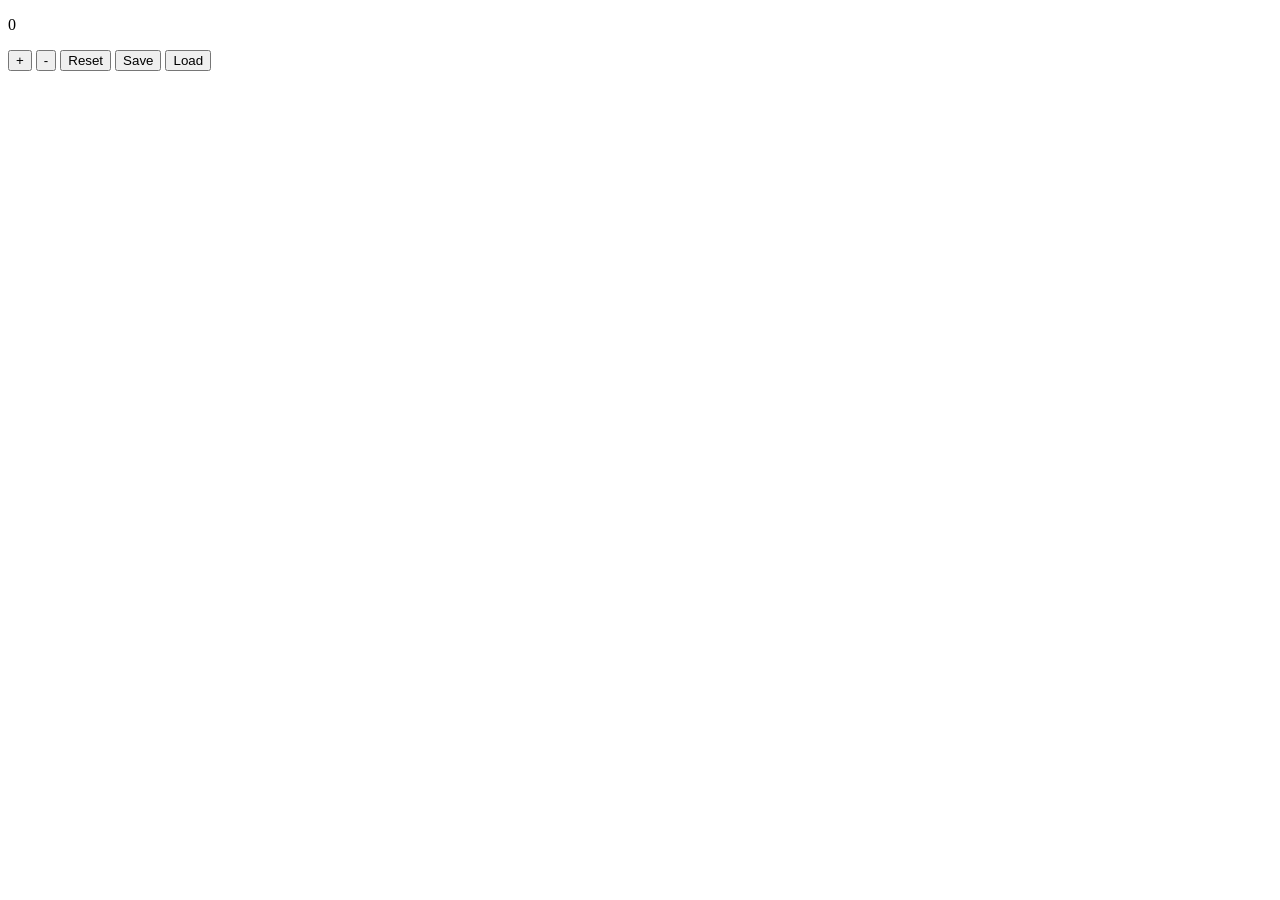
<file: index.html>
<!DOCTYPE html>
<html lang="en">
<head>
    <meta charset="UTF-8">
    <meta name="viewport" content="width=device-width, initial-scale=1.0">
    <title>Counter</title>
</head>
<body>
    
    <p id="demo"></p>

    <button id="plus">+</button>

    <button id="minus">-</button>

    <button id="reset">Reset</button>

    <button id="save">Save</button>

    <button id="load">Load</button>

    <script src="script.js"></script>

</body>
</html>
</file>
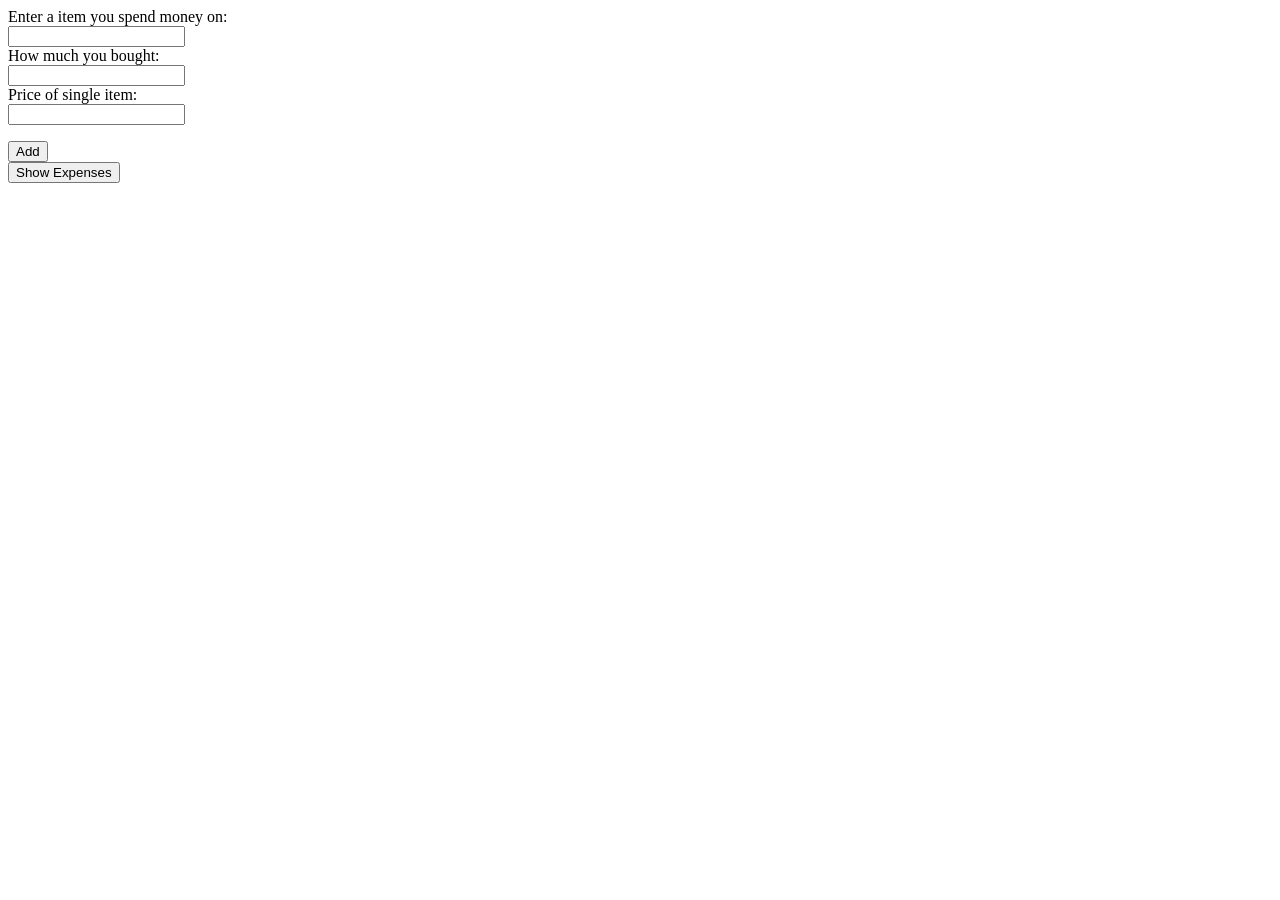
<file: ExpenseTracker/index.html>
<!DOCTYPE html>
<html lang="en">
<head>
    <meta charset="UTF-8">
    <meta name="viewport" content="width=device-width, initial-scale=1.0">
    <title>Expense Tracker</title>

</head>
<body>
    <label for="">Enter a item you spend money on:</label> <br>
    <input type="text" id="items"m> <br>

    <label for="">How much you bought:</label> <br>
    <input type="text" id="quantity"m> <br>

    <label for="">Price of single item:</label> <br>
    <input type="text" id="price"m> <br>

    <p id="demo"></p>

    <button id="add">Add</button> <br>
    <button id="expense">Show Expenses</button>

    <script src="script.js"></script>
</body>
</html>
</file>
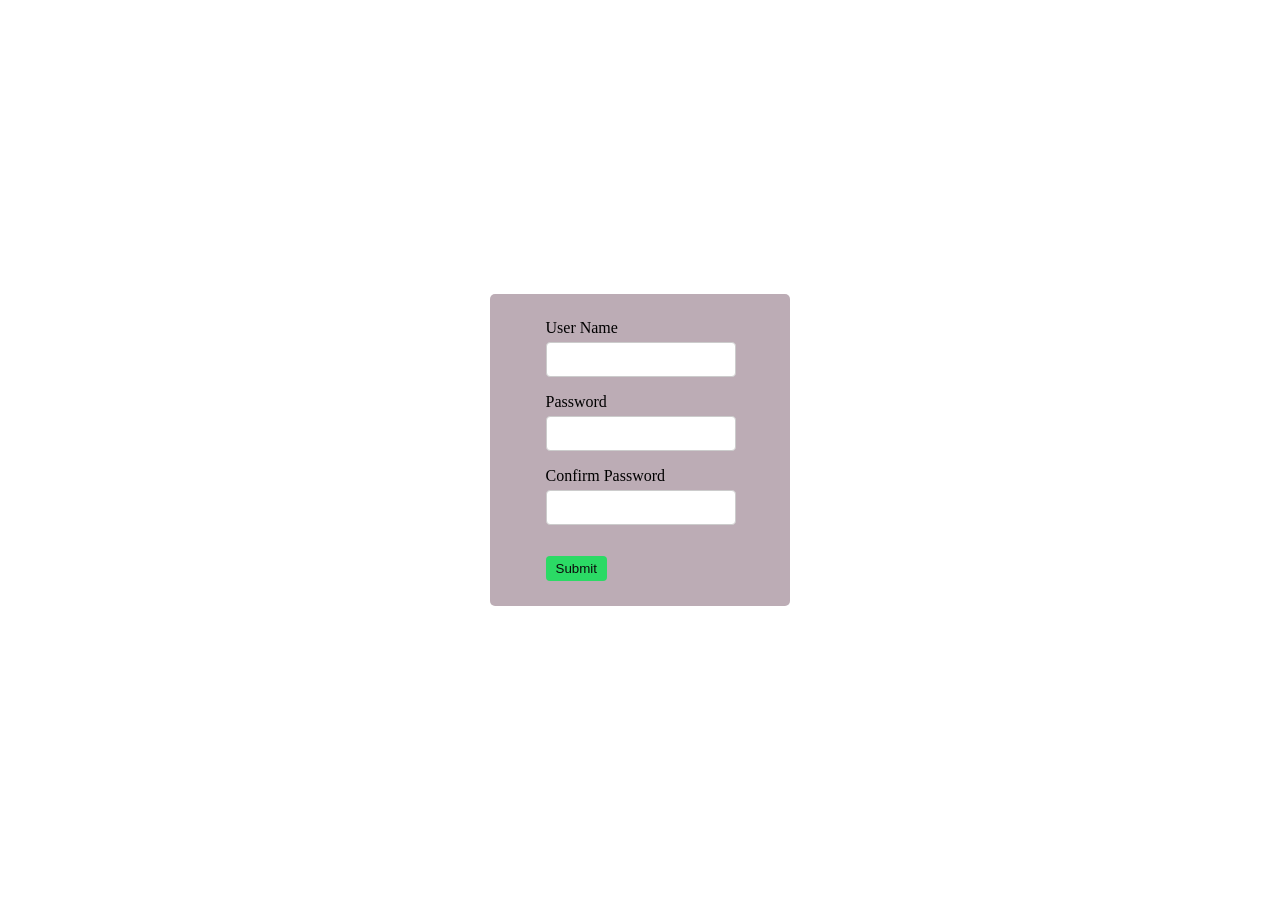
<file: form validation/index.html>
<!DOCTYPE html>
<html lang="en">

<head>
    <meta charset="UTF-8">
    <meta name="viewport" content="width=device-width, initial-scale=1.0">
    <title>Form Validation</title>
    <link rel="stylesheet" href="style.css">
</head>

<body>

    <form id="myForm" action="" onsubmit="validateForm(event)">
        <div class="innerContainer">

            <label for="">User Name</label> <br>
            <input type="text" id="userName"> <br>
            <p class="error" id="userError"></p>

            <label for="">Password</label> <br>
            <input type="password" id="password"> <br>
            <p class="error" id="passwordError"></p>

            <label for="">Confirm Password</label> <br>
            <input type="password" id="confirmPassword"> <br>
            <p class="error" id="confirmPasswordError1"></p>
            <p class="error" id="confirmPasswordError2"></p>

            <button type="submit" id="submit">Submit</button>
            
        </div>
    </form>
    
    <p id="demo"></p>

    <script src="script.js"></script>

</body>

</html>
</file>
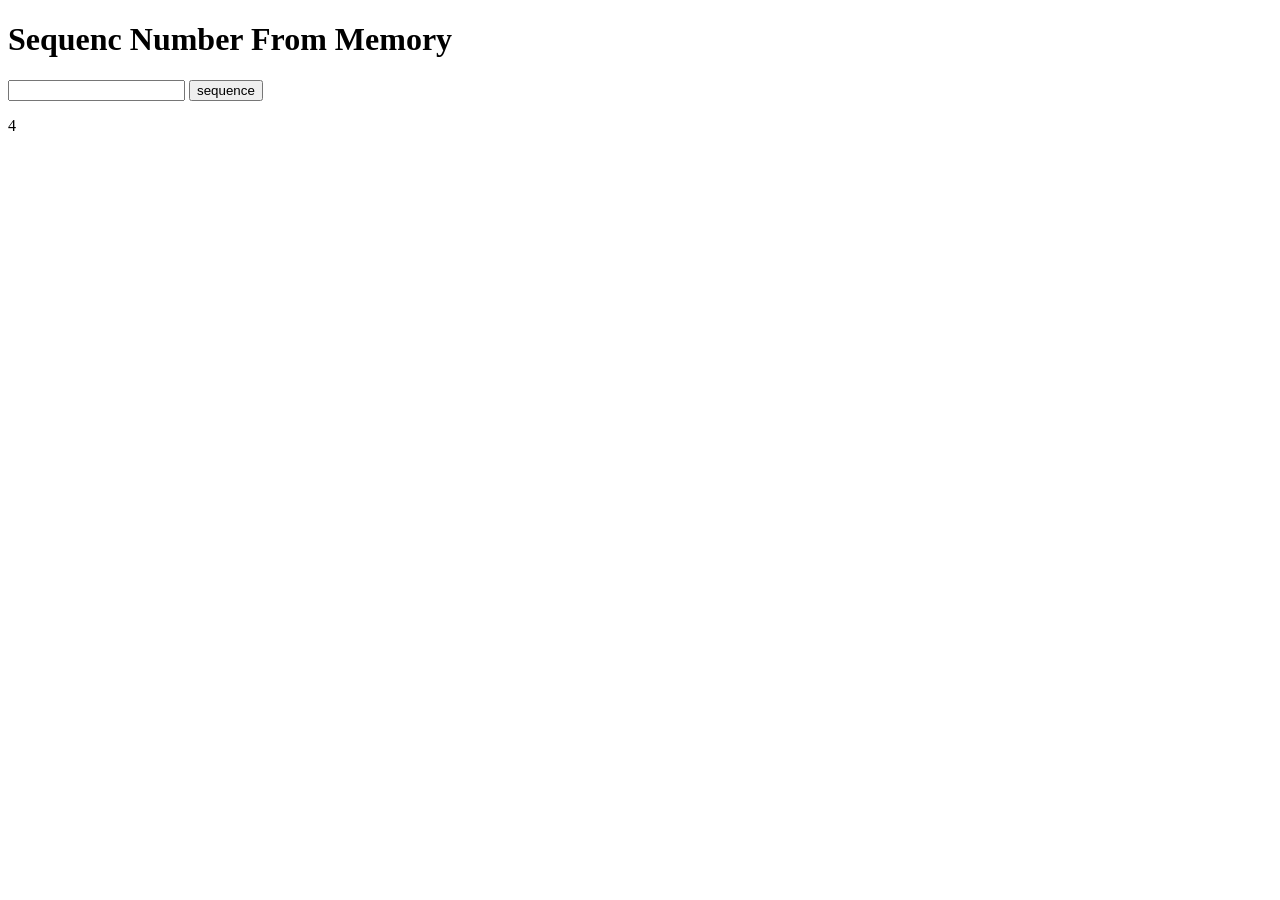
<file: memorySequence/index.html>
<!DOCTYPE html>
<html lang="en">
<head>
    <meta charset="UTF-8">
    <meta name="viewport" content="width=device-width, initial-scale=1.0">

    <title>Memory sequence</title>

</head>
<body>
    
    <h1>Sequenc Number From Memory</h1>

    <input type="text" id="sequence">
    <button id="sequenceBtn">sequence</button> <br>

    <p id="showRandom"></p>
    <p id="gameOver"></p>
    
    <script src="script.js"></script>
</body>
</html>
</file>
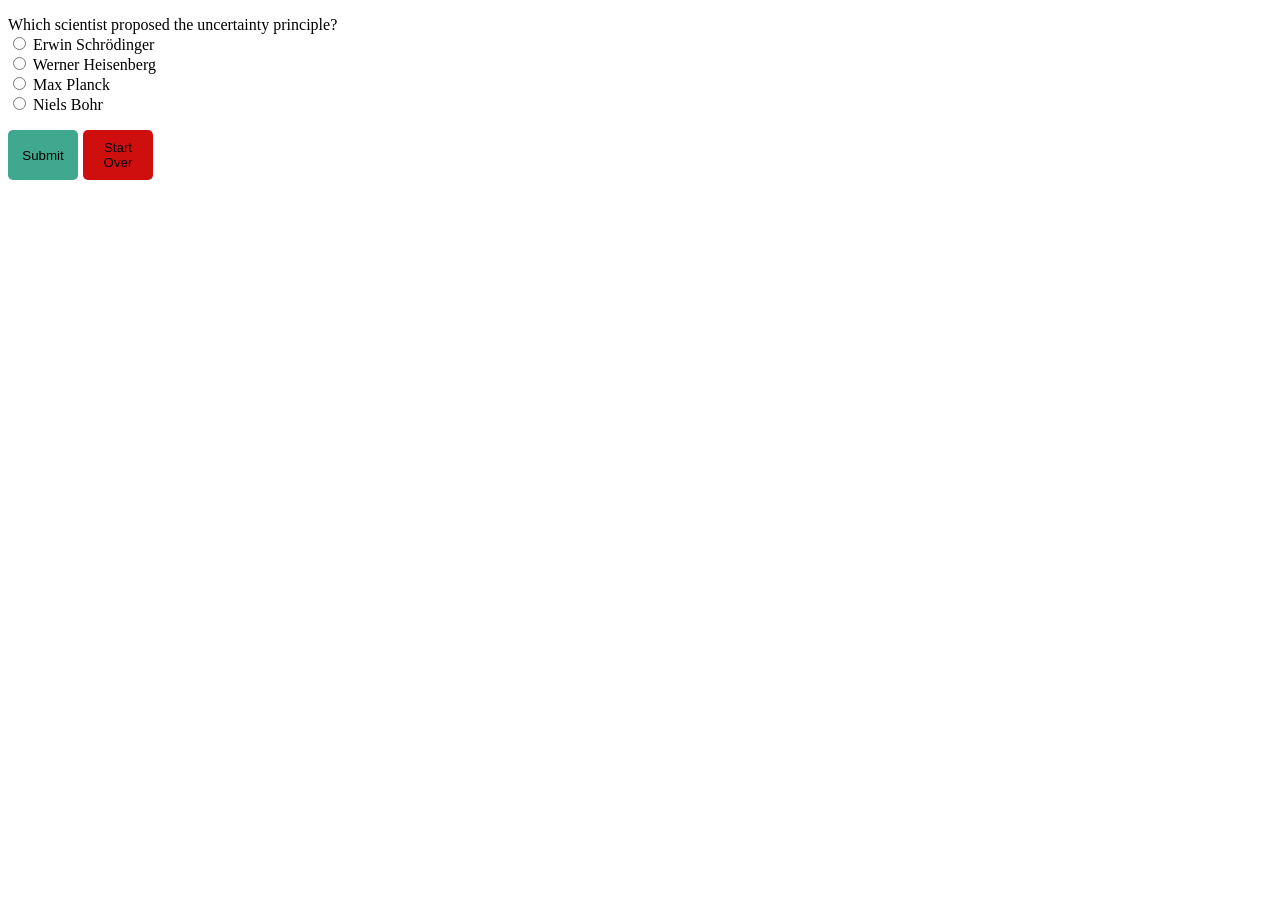
<file: quiz app/index.html>
<!DOCTYPE html>
<html lang="en">

<head>
    <meta charset="UTF-8">
    <meta name="viewport" content="width=device-width, initial-scale=1.0">
    <title>Quiz App</title>

    <style>
        #error {
            color: red;
        }

        #submit {
            background-color: rgb(64, 168, 142);
            border: none;
            border-radius: 5px;
            height: 50px;
            width: 70px;
        }

        #reset {
            background-color: rgb(207, 14, 14);
            border: none;
            border-radius: 5px;
            height: 50px;
            width: 70px;
        }

        /* kinda silly but this is what needs to be done to make button appear straight
         in single line otherwise they just don't appear */
        .container{
            display: flex;
            flex-direction: row;
            gap: 5px;
        }

    </style>

</head>

<body>

    <p id="demo"></p>
    <p id="error"></p>
    <p id="answer"></p>

    <!-- rough to check radio button -->
    <!-- <input type="radio" id="banana" name="fruit" value="banana">
  <label for="apple">Apple</label><br> -->

    <div class="container">
        <button id="submit">Submit</button>
        <button id="reset">Start Over</button>
    </div>

    <script src="script.js"></script>
</body>

</html>
</file>
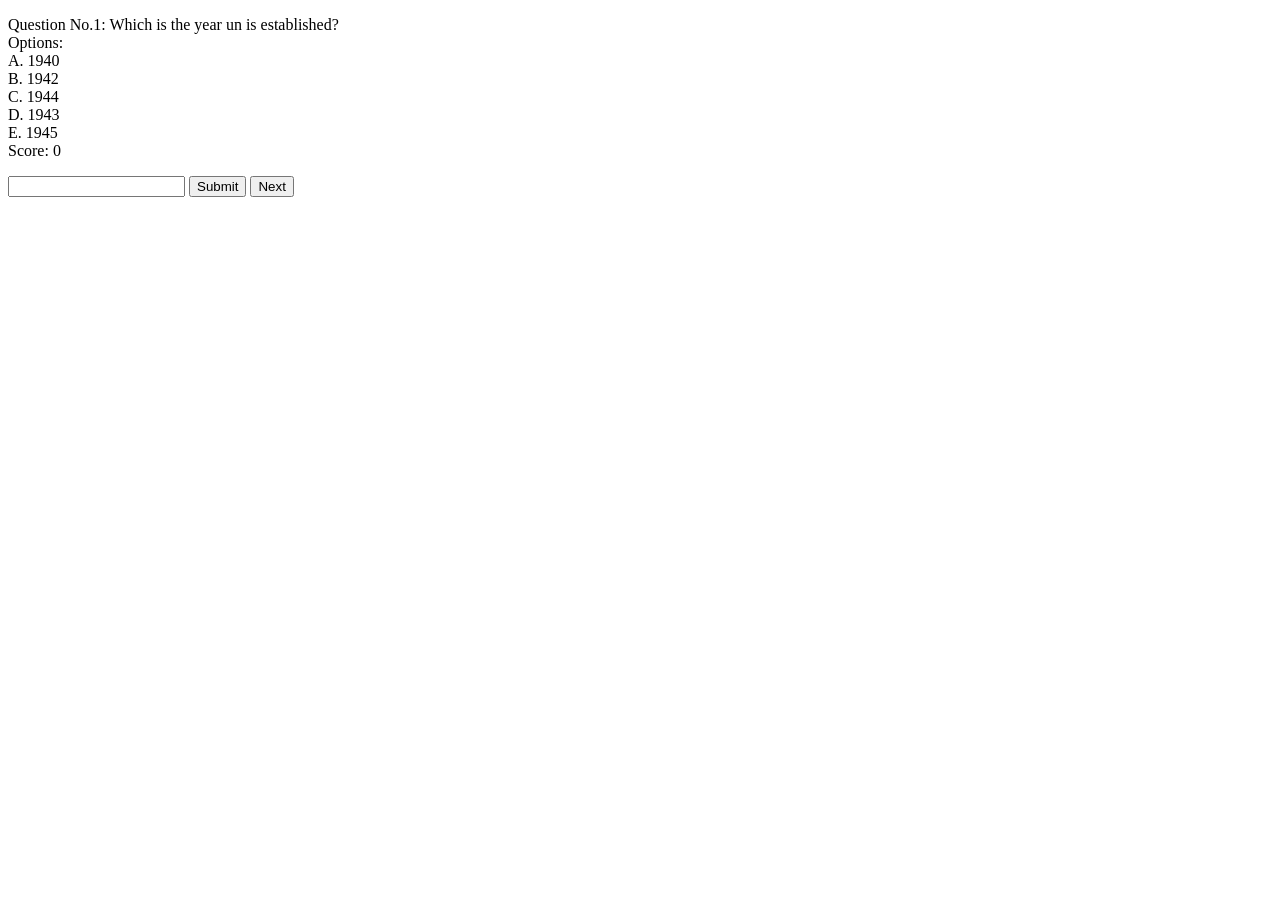
<file: quiz contest/index.html>
<!DOCTYPE html>
<html lang="en">
<head>
    <meta charset="UTF-8">
    <meta name="viewport" content="width=device-width, initial-scale=1.0">
    <title>Quiz</title>
</head>
<body>
    
    <p id="demo"></p>

    <input type="text" id="answer">
    <button id="submit" onclick="winStatus()">Submit</button>
    <button id="next" onclick="playNext()">Next</button>

    <script src="script.js"></script>
</body>
</html>
</file>
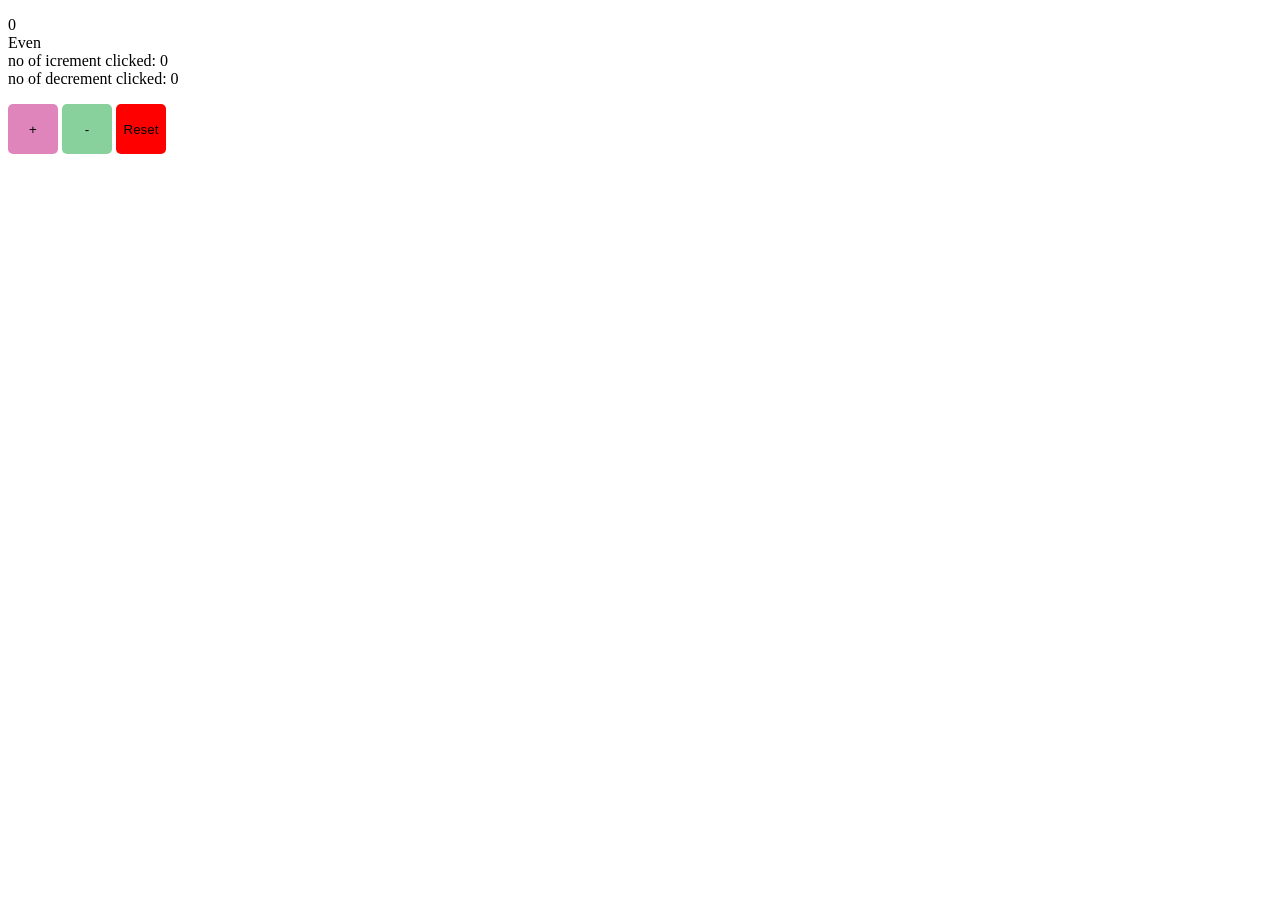
<file: smartCounter/index.html>
<!DOCTYPE html>
<html lang="en">
<head>
    <meta charset="UTF-8">
    <meta name="viewport" content="width=device-width, initial-scale=1.0">
    <title>Smart Counter</title>

    <style>
        button{
            cursor: pointer;
            border: none;
            border-radius: 5px;
            height: 50px;
            width: 50px;
        }
        #increase{
            background-color: rgb(223, 133, 188);
        }
        #decrease{
            background-color: rgb(136, 209, 156);
        }
        #reset{
            background-color: red;
        }
    </style>

</head>
<body>

    <p id="demo"></p>

    <button id="increase">+</button>
    <button id="decrease">-</button>
    <button id="reset">Reset</button>
    
    <script src="sctipt.js"></script>
</body>
</html>
</file>
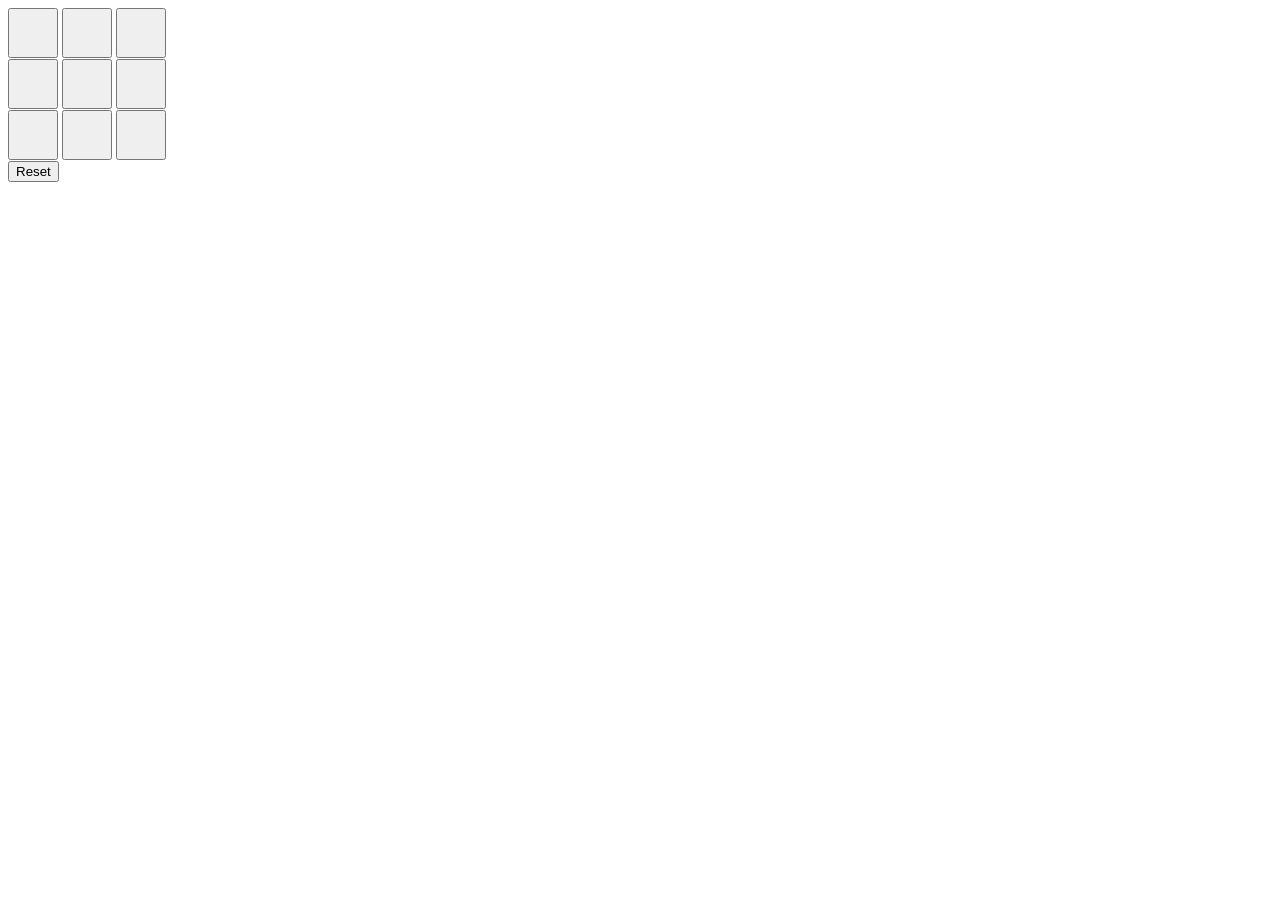
<file: ticTacToe/index.html>
<!DOCTYPE html>
<html lang="en">
<head>
    <meta charset="UTF-8">
    <meta name="viewport" content="width=device-width, initial-scale=1.0">
    <title>Tic Tac Toe</title>

    <style>
        .cell{
            width: 50px;
            height: 50px;
        }
    </style>

</head>
<body>
    
    <div id="container">

        <button class="cell"></button>
        <button class="cell"></button>
        <button class="cell"></button> <br>
        <button class="cell"></button>
        <button class="cell"></button>
        <button class="cell"></button> <br>
        <button class="cell"></button>
        <button class="cell"></button>
        <button class="cell"></button>

    </div>

    <button id="reset">Reset</button>
    <p id="demo"></p>

    <script src="script.js"></script>
</body>
</html>
</file>
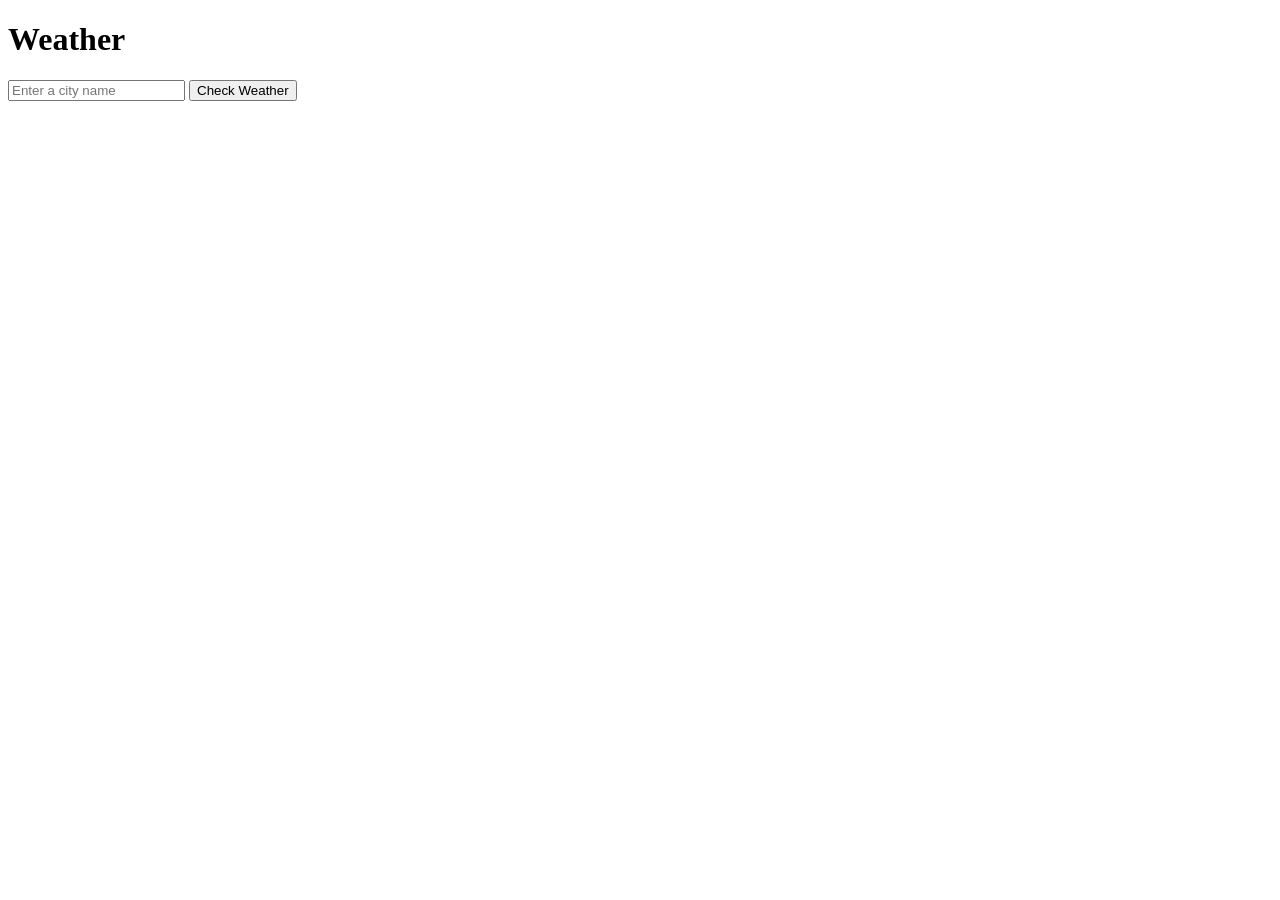
<file: weather app/index.html>
<!DOCTYPE html>
<html lang="en">
<head>
    <meta charset="UTF-8">
    <meta name="viewport" content="width=device-width, initial-scale=1.0">
    <title>Weather app</title>
</head>
<body>
    <h1>Weather</h1>
    <input type="text" name="" id="city" placeholder="Enter a city name">
    <button id="weatherButton">Check Weather</button> <br>

    <p id="demo"></p>

    <script src="script.js"></script>
</body>
</html>
</file>
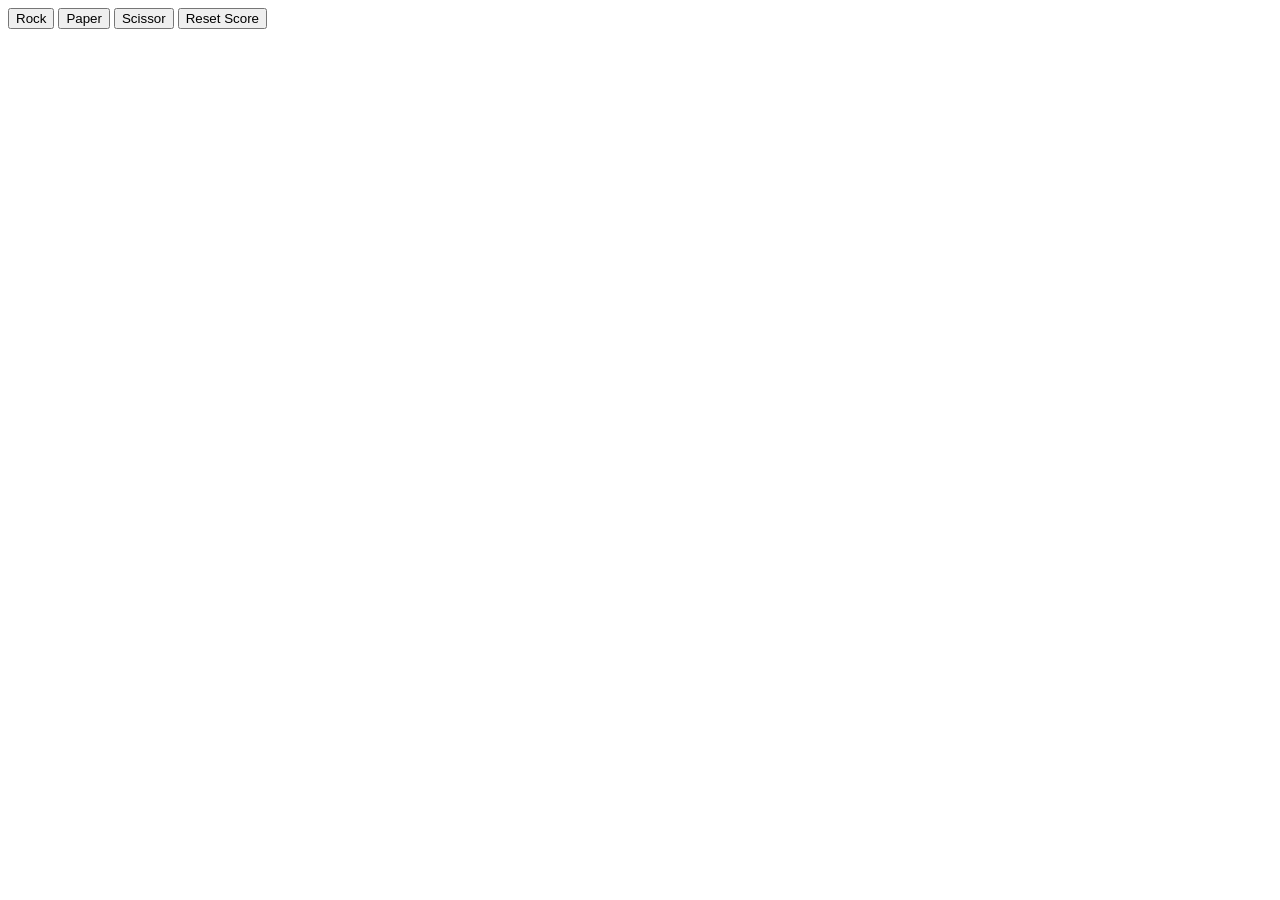
<file: rockPaperScissor/rockPaperScissor.html>
<!DOCTYPE html>
<html lang="en">
<head>
    <meta charset="UTF-8">
    <meta name="viewport" content="width=device-width, initial-scale=1.0">
    <title>Scissor Paper Rock</title>
</head>

<body>

    <button id="rock">Rock</button>

    <button id="paper">Paper</button>

    <button id="scissor">Scissor</button>

    <button id="reset">Reset Score</button>

    <p id="demo"></p>


    <script src="rockPaperScissor.js"></script>
    
</body>
</html>
</file>
<file: form validation/style.css>
body{
    display: flex;
    justify-content: center;
    align-items: center;
    min-height: 100vh;
    margin: 0;
}

form{
    display: flex;
    justify-content: center;
    align-items: center;
    background-color: rgb(188, 172, 181);
    /* height: 140px; */
    width: 250px;
    padding: 25px;
    border-radius: 5px;
}

input[type = "text"], input[type="password"] {
    width: 90%;
    padding: 9px;
    margin-top: 5px;
    border: 1px solid #ccc;
    border-radius: 4px;
    color: black;
}

#submit {
    color: rgb(12, 12, 12);
    background-color: rgb(43, 218, 101);
    border-radius: 4px;
    cursor: pointer;
    margin-top: 15px;
    padding: 5px 10px;
    border: none;
}


.error{
    color: red;
}
</file>
